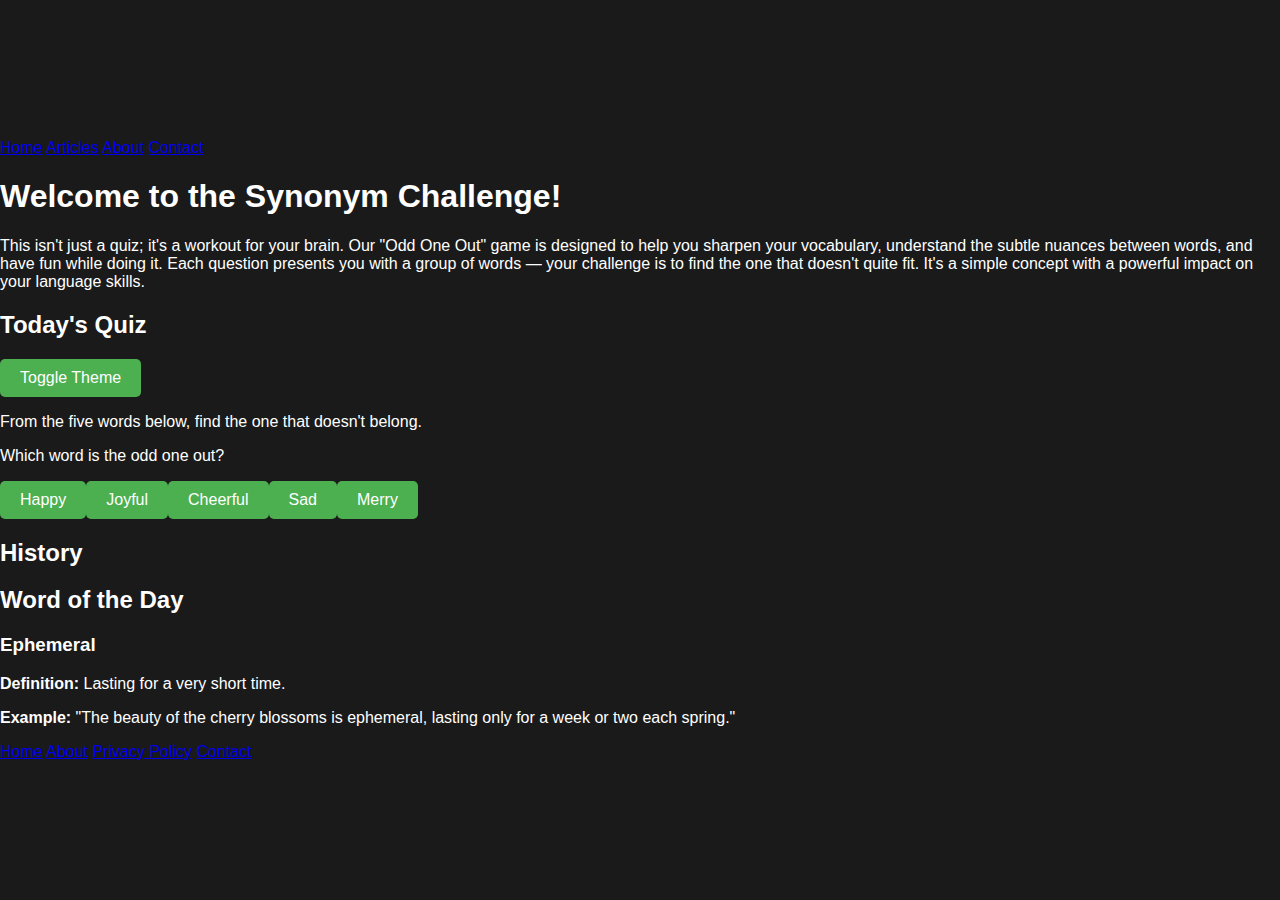
<file: index.html>
<!DOCTYPE html>
<html lang="en">
<head>
    <meta charset="UTF-8" />
    <meta name="viewport" content="width=device-width, initial-scale=1.0" />
    <title>Synonym Quiz - Expand Your Vocabulary</title>
    <meta name="description" content="A content-rich website centered around a synonym quiz game, designed to meet Google AdSense approval criteria by providing valuable, high-quality content for users interested in language and vocabulary."/>
    <meta name="google-adsense-account" content="ca-pub-7766300970022034">
    <script async src="https://pagead2.googlesyndication.com/pagead/js/adsbygoogle.js?client=ca-pub-7766300970022034"
     crossorigin="anonymous"></script>
    <link rel="stylesheet" href="style.css">
    <!-- Google Tag Manager -->
    <script>(function(w,d,s,l,i){w[l]=w[l]||[];w[l].push({'gtm.start':
    new Date().getTime(),event:'gtm.js'});var f=d.getElementsByTagName(s)[0],
    j=d.createElement(s),dl=l!='dataLayer'?'&l='+l:'';j.async=true;j.src=
    'https://www.googletagmanager.com/gtm.js?id='+i+dl;f.parentNode.insertBefore(j,f);
    })(window,document,'script','dataLayer','GTM-NM7P4V4B');</script>
    <!-- End Google Tag Manager -->
    <script type="text/javascript">
        (function(c,l,a,r,i,t,y){
            c[a]=c[a]||function(){(c[a].q=c[a].q||[]).push(arguments)};
            t=l.createElement(r);t.async=1;t.src="https://www.clarity.ms/tag/"+i;
            y=l.getElementsByTagName(r)[0];y.parentNode.insertBefore(t,y);
        })(window, document, "clarity", "script", "vlasg36ir3");
    </script>
</head>
<body>
    <div class="main-container">
        <header class="nav-container">
            <a href="index.html">Home</a>
            <a href="articles.html">Articles</a>
            <a href="about.html">About</a>
            <a href="contact.html">Contact</a>
        </header>

        <!-- Ad Unit -->
        <div class="ad-container">
            <ins class="adsbygoogle"
                 style="display:block"
                 data-ad-client="ca-pub-7766300970022034"
                 data-ad-slot="YOUR_AD_SLOT_ID"
                 data-ad-format="auto"
                 data-full-width-responsive="true"></ins>
            <script>
                 (adsbygoogle = window.adsbygoogle || []).push({});
            </script>
        </div>

        <div class="intro-container static-page-container">
            <h1>Welcome to the Synonym Challenge!</h1>
            <p>This isn't just a quiz; it's a workout for your brain. Our "Odd One Out" game is designed to help you sharpen your vocabulary, understand the subtle nuances between words, and have fun while doing it. Each question presents you with a group of words — your challenge is to find the one that doesn't quite fit. It's a simple concept with a powerful impact on your language skills.</p>
        </div>

        <div class="quiz-and-history-container">
            <div class="quiz-container">
                <h2 class="quiz-title">Today's Quiz</h2>
                <button id="theme-toggle-btn">Toggle Theme</button>
                <p class="instructions">From the five words below, find the one that doesn't belong.</p>
                <div id="question-container" class="question-container">
                    <p id="question-text" class="question-text"></p>
                    <div id="options-container" class="options-container"></div>
                </div>
                <button id="next-btn" class="next-btn" style="display: none;">Next Question</button>
            </div>
            <div class="history-container">
                <h2 class="history-title">History</h2>
                <ul id="history-list" class="history-list"></ul>
            </div>
        </div>

        <div class="word-of-the-day-container static-page-container">
            <h2>Word of the Day</h2>
            <h3>Ephemeral</h3>
            <p><strong>Definition:</strong> Lasting for a very short time.</p>
            <p><strong>Example:</strong> "The beauty of the cherry blossoms is ephemeral, lasting only for a week or two each spring."</p>
        </div>

        <footer class="footer-container">
            <a href="index.html">Home</a>
            <a href="about.html">About</a>
            <a href="privacy.html">Privacy Policy</a>
            <a href="contact.html">Contact</a>
        </footer>
    </div>
    <script src="main.js"></script>
</body>
</html>
</file>
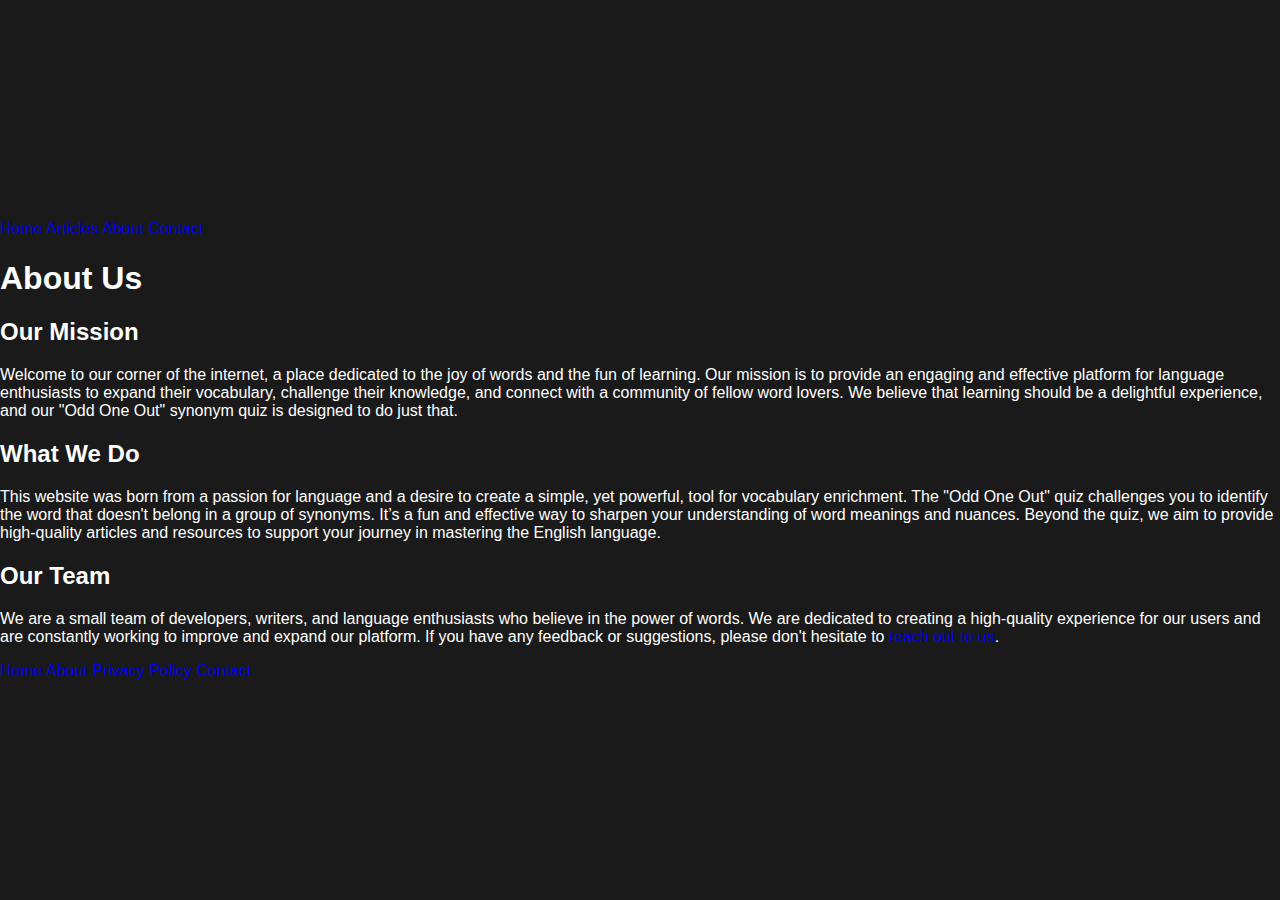
<file: about.html>
<!DOCTYPE html>
<html lang="en">
<head>
    <meta charset="UTF-8" />
    <meta name="viewport" content="width=device-width, initial-scale=1.0" />
    <title>About Us - Synonym Quiz</title>
    <meta name="google-adsense-account" content="ca-pub-7766300970022034">
    <script async src="https://pagead2.googlesyndication.com/pagead/js/adsbygoogle.js?client=ca-pub-7766300970022034"
     crossorigin="anonymous"></script>
    <link rel="stylesheet" href="style.css">
    <!-- Google Tag Manager -->
    <script>(function(w,d,s,l,i){w[l]=w[l]||[];w[l].push({'gtm.start':
    new Date().getTime(),event:'gtm.js'});var f=d.getElementsByTagName(s)[0],
    j=d.createElement(s),dl=l!='dataLayer'?'&l='+l:'';j.async=true;j.src=
    'https://www.googletagmanager.com/gtm.js?id='+i+dl;f.parentNode.insertBefore(j,f);
    })(window,document,'script','dataLayer','GTM-NM7P4V4B');</script>
    <!-- End Google Tag Manager -->
    <script type="text/javascript">
        (function(c,l,a,r,i,t,y){
            c[a]=c[a]||function(){(c[a].q=c[a].q||[]).push(arguments)};
            t=l.createElement(r);t.async=1;t.src="https://www.clarity.ms/tag/"+i;
            y=l.getElementsByTagName(r)[0];y.parentNode.insertBefore(t,y);
        })(window, document, "clarity", "script", "vlasg36ir3");
    </script>
</head>
<body>
    <div class="main-container">
        <header class="nav-container">
            <a href="index.html">Home</a>
            <a href="articles.html">Articles</a>
            <a href="about.html">About</a>
            <a href="contact.html">Contact</a>
        </header>

        <div class="static-page-container">
            <h1>About Us</h1>
            
            <h2>Our Mission</h2>
            <p>Welcome to our corner of the internet, a place dedicated to the joy of words and the fun of learning. Our mission is to provide an engaging and effective platform for language enthusiasts to expand their vocabulary, challenge their knowledge, and connect with a community of fellow word lovers. We believe that learning should be a delightful experience, and our "Odd One Out" synonym quiz is designed to do just that.</p>

            <h2>What We Do</h2>
            <p>This website was born from a passion for language and a desire to create a simple, yet powerful, tool for vocabulary enrichment. The "Odd One Out" quiz challenges you to identify the word that doesn't belong in a group of synonyms. It’s a fun and effective way to sharpen your understanding of word meanings and nuances. Beyond the quiz, we aim to provide high-quality articles and resources to support your journey in mastering the English language.</p>

            <h2>Our Team</h2>
            <p>We are a small team of developers, writers, and language enthusiasts who believe in the power of words. We are dedicated to creating a high-quality experience for our users and are constantly working to improve and expand our platform. If you have any feedback or suggestions, please don't hesitate to <a href="contact.html">reach out to us</a>.</p>
        </div>

        <footer class="footer-container">
            <a href="index.html">Home</a>
            <a href="about.html">About</a>
            <a href="privacy.html">Privacy Policy</a>
            <a href="contact.html">Contact</a>
        </footer>
    </div>
    <script src="main.js"></script>
</body>
</html>
</file>
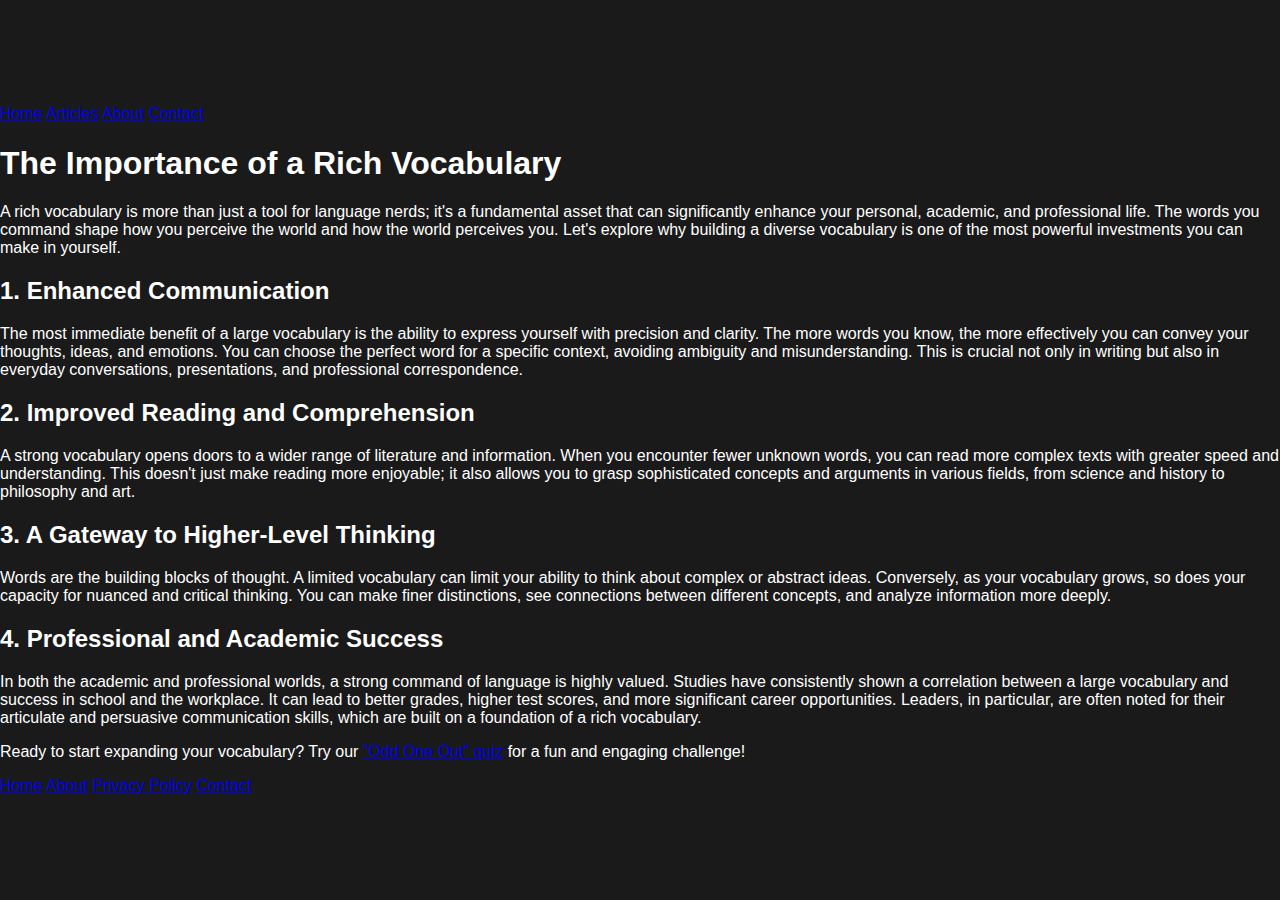
<file: article-1.html>
<!DOCTYPE html>
<html lang="en">
<head>
    <meta charset="UTF-8" />
    <meta name="viewport" content="width=device-width, initial-scale=1.0" />
    <title>The Importance of a Rich Vocabulary - Synonym Quiz</title>
    <meta name="google-adsense-account" content="ca-pub-7766300970022034">
    <script async src="https://pagead2.googlesyndication.com/pagead/js/adsbygoogle.js?client=ca-pub-7766300970022034"
     crossorigin="anonymous"></script>
    <link rel="stylesheet" href="style.css">
    <!-- Google Tag Manager -->
    <script>(function(w,d,s,l,i){w[l]=w[l]||[];w[l].push({'gtm.start':
    new Date().getTime(),event:'gtm.js'});var f=d.getElementsByTagName(s)[0],
    j=d.createElement(s),dl=l!='dataLayer'?'&l='+l:'';j.async=true;j.src=
    'https://www.googletagmanager.com/gtm.js?id='+i+dl;f.parentNode.insertBefore(j,f);
    })(window,document,'script','dataLayer','GTM-NM7P4V4B');</script>
    <!-- End Google Tag Manager -->
    <script type="text/javascript">
        (function(c,l,a,r,i,t,y){
            c[a]=c[a]||function(){(c[a].q=c[a].q||[]).push(arguments)};
            t=l.createElement(r);t.async=1;t.src="https://www.clarity.ms/tag/"+i;
            y=l.getElementsByTagName(r)[0];y.parentNode.insertBefore(t,y);
        })(window, document, "clarity", "script", "vlasg36ir3");
    </script>
</head>
<body>
    <div class="main-container">
        <header class="nav-container">
            <a href="index.html">Home</a>
            <a href="articles.html">Articles</a>
            <a href="about.html">About</a>
            <a href="contact.html">Contact</a>
        </header>

        <article class="static-page-container">
            <h1>The Importance of a Rich Vocabulary</h1>
            
            <p>A rich vocabulary is more than just a tool for language nerds; it's a fundamental asset that can significantly enhance your personal, academic, and professional life. The words you command shape how you perceive the world and how the world perceives you. Let's explore why building a diverse vocabulary is one of the most powerful investments you can make in yourself.</p>

            <h2>1. Enhanced Communication</h2>
            <p>The most immediate benefit of a large vocabulary is the ability to express yourself with precision and clarity. The more words you know, the more effectively you can convey your thoughts, ideas, and emotions. You can choose the perfect word for a specific context, avoiding ambiguity and misunderstanding. This is crucial not only in writing but also in everyday conversations, presentations, and professional correspondence.</p>

            <h2>2. Improved Reading and Comprehension</h2>
            <p>A strong vocabulary opens doors to a wider range of literature and information. When you encounter fewer unknown words, you can read more complex texts with greater speed and understanding. This doesn't just make reading more enjoyable; it also allows you to grasp sophisticated concepts and arguments in various fields, from science and history to philosophy and art.</p>

            <h2>3. A Gateway to Higher-Level Thinking</h2>
            <p>Words are the building blocks of thought. A limited vocabulary can limit your ability to think about complex or abstract ideas. Conversely, as your vocabulary grows, so does your capacity for nuanced and critical thinking. You can make finer distinctions, see connections between different concepts, and analyze information more deeply.</p>

            <h2>4. Professional and Academic Success</h2>
            <p>In both the academic and professional worlds, a strong command of language is highly valued. Studies have consistently shown a correlation between a large vocabulary and success in school and the workplace. It can lead to better grades, higher test scores, and more significant career opportunities. Leaders, in particular, are often noted for their articulate and persuasive communication skills, which are built on a foundation of a rich vocabulary.</p>

            <p>Ready to start expanding your vocabulary? Try our <a href="index.html">"Odd One Out" quiz</a> for a fun and engaging challenge!</p>

        </article>

        <footer class="footer-container">
            <a href="index.html">Home</a>
            <a href="about.html">About</a>
            <a href="privacy.html">Privacy Policy</a>
            <a href="contact.html">Contact</a>
        </footer>
    </div>
    <script src="main.js"></script>
</body>
</html>
</file>
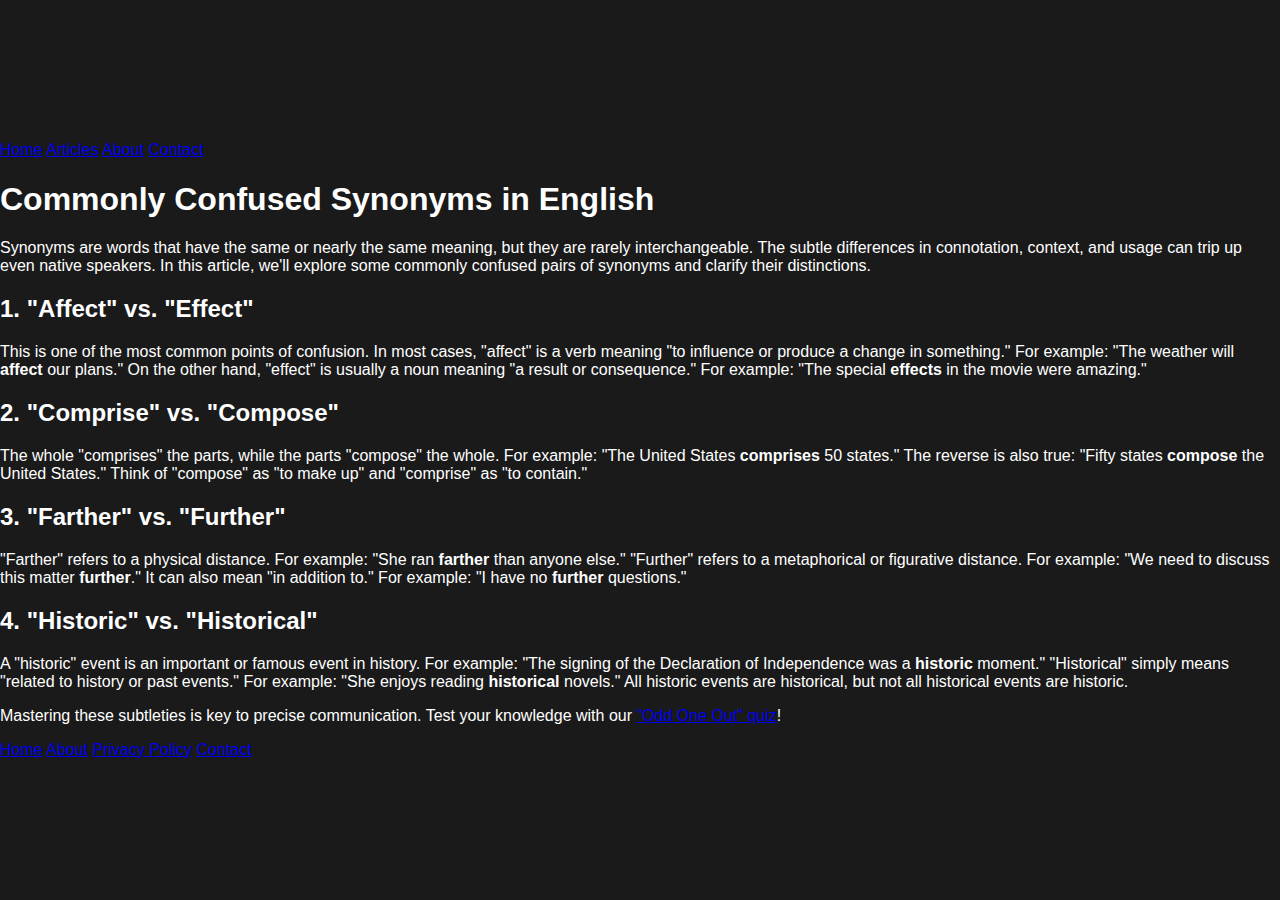
<file: article-2.html>
<!DOCTYPE html>
<html lang="en">
<head>
    <meta charset="UTF-8" />
    <meta name="viewport" content="width=device-width, initial-scale=1.0" />
    <title>Commonly Confused Synonyms - Synonym Quiz</title>
    <meta name="google-adsense-account" content="ca-pub-7766300970022034">
    <script async src="https://pagead2.googlesyndication.com/pagead/js/adsbygoogle.js?client=ca-pub-7766300970022034"
     crossorigin="anonymous"></script>
    <link rel="stylesheet" href="style.css">
    <!-- Google Tag Manager -->
    <script>(function(w,d,s,l,i){w[l]=w[l]||[];w[l].push({'gtm.start':
    new Date().getTime(),event:'gtm.js'});var f=d.getElementsByTagName(s)[0],
    j=d.createElement(s),dl=l!='dataLayer'?'&l='+l:'';j.async=true;j.src=
    'https://www.googletagmanager.com/gtm.js?id='+i+dl;f.parentNode.insertBefore(j,f);
    })(window,document,'script','dataLayer','GTM-NM7P4V4B');</script>
    <!-- End Google Tag Manager -->
    <script type="text/javascript">
        (function(c,l,a,r,i,t,y){
            c[a]=c[a]||function(){(c[a].q=c[a].q||[]).push(arguments)};
            t=l.createElement(r);t.async=1;t.src="https://www.clarity.ms/tag/"+i;
            y=l.getElementsByTagName(r)[0];y.parentNode.insertBefore(t,y);
        })(window, document, "clarity", "script", "vlasg36ir3");
    </script>
</head>
<body>
    <div class="main-container">
        <header class="nav-container">
            <a href="index.html">Home</a>
            <a href="articles.html">Articles</a>
            <a href="about.html">About</a>
            <a href="contact.html">Contact</a>
        </header>

        <article class="static-page-container">
            <h1>Commonly Confused Synonyms in English</h1>

            <p>Synonyms are words that have the same or nearly the same meaning, but they are rarely interchangeable. The subtle differences in connotation, context, and usage can trip up even native speakers. In this article, we'll explore some commonly confused pairs of synonyms and clarify their distinctions.</p>

            <h2>1. "Affect" vs. "Effect"</h2>
            <p>This is one of the most common points of confusion. In most cases, "affect" is a verb meaning "to influence or produce a change in something." For example: "The weather will <strong>affect</strong> our plans." On the other hand, "effect" is usually a noun meaning "a result or consequence." For example: "The special <strong>effects</strong> in the movie were amazing."</p>

            <h2>2. "Comprise" vs. "Compose"</h2>
            <p>The whole "comprises" the parts, while the parts "compose" the whole. For example: "The United States <strong>comprises</strong> 50 states." The reverse is also true: "Fifty states <strong>compose</strong> the United States." Think of "compose" as "to make up" and "comprise" as "to contain."</p>

            <h2>3. "Farther" vs. "Further"</h2>
            <p>"Farther" refers to a physical distance. For example: "She ran <strong>farther</strong> than anyone else." "Further" refers to a metaphorical or figurative distance. For example: "We need to discuss this matter <strong>further</strong>." It can also mean "in addition to." For example: "I have no <strong>further</strong> questions."</p>
            
            <h2>4. "Historic" vs. "Historical"</h2>
            <p>A "historic" event is an important or famous event in history. For example: "The signing of the Declaration of Independence was a <strong>historic</strong> moment." "Historical" simply means "related to history or past events." For example: "She enjoys reading <strong>historical</strong> novels." All historic events are historical, but not all historical events are historic.</p>

            <p>Mastering these subtleties is key to precise communication. Test your knowledge with our <a href="index.html">"Odd One Out" quiz</a>!</p>

        </article>

        <footer class="footer-container">
            <a href="index.html">Home</a>
            <a href="about.html">About</a>
            <a href="privacy.html">Privacy Policy</a>
            <a href="contact.html">Contact</a>
        </footer>
    </div>
    <script src="main.js"></script>
</body>
</html>
</file>
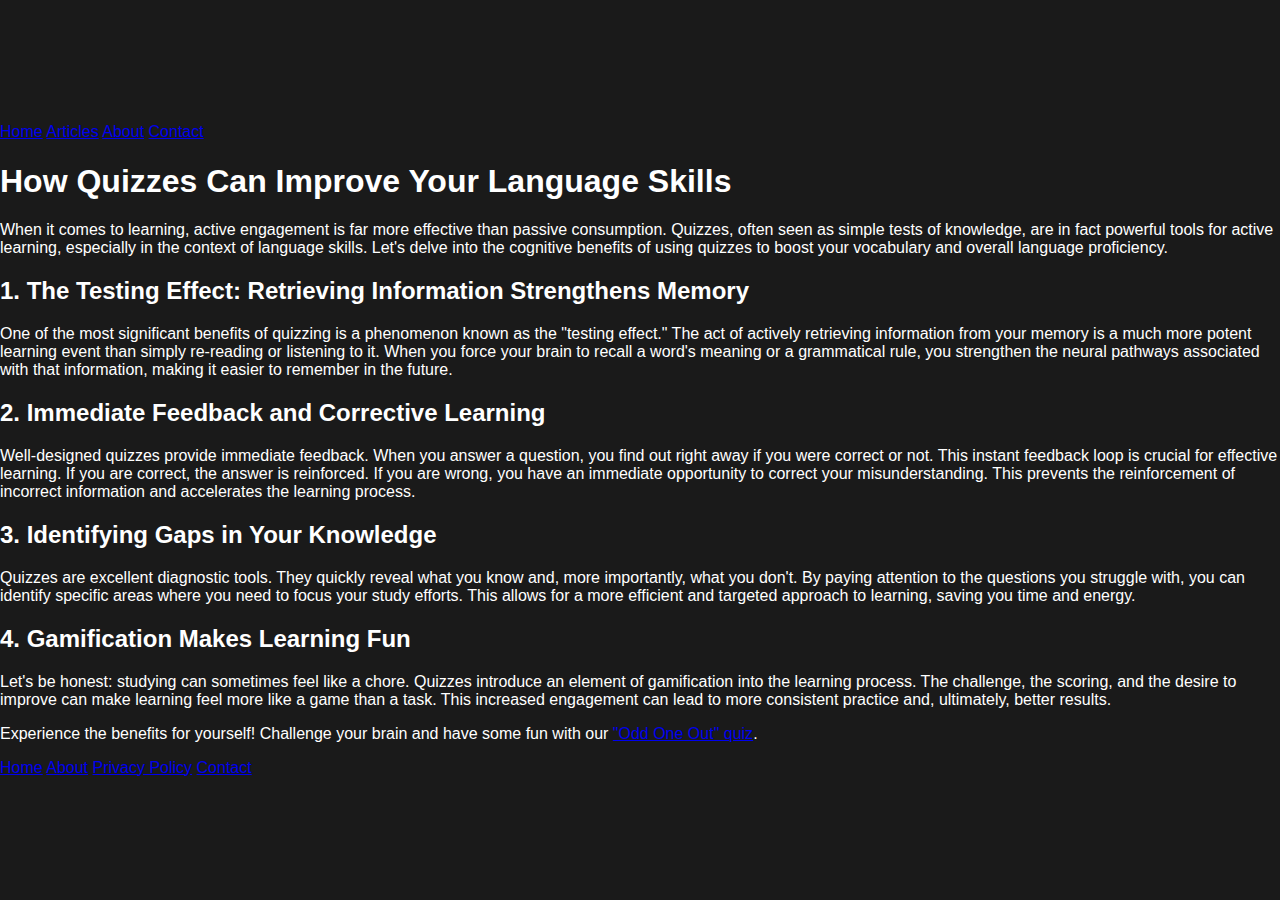
<file: article-3.html>
<!DOCTYPE html>
<html lang="en">
<head>
    <meta charset="UTF-8" />
    <meta name="viewport" content="width=device-width, initial-scale=1.0" />
    <title>How Quizzes Improve Language Skills - Synonym Quiz</title>
    <meta name="google-adsense-account" content="ca-pub-7766300970022034">
    <script async src="https://pagead2.googlesyndication.com/pagead/js/adsbygoogle.js?client=ca-pub-7766300970022034"
     crossorigin="anonymous"></script>
    <link rel="stylesheet" href="style.css">
    <!-- Google Tag Manager -->
    <script>(function(w,d,s,l,i){w[l]=w[l]||[];w[l].push({'gtm.start':
    new Date().getTime(),event:'gtm.js'});var f=d.getElementsByTagName(s)[0],
    j=d.createElement(s),dl=l!='dataLayer'?'&l='+l:'';j.async=true;j.src=
    'https://www.googletagmanager.com/gtm.js?id='+i+dl;f.parentNode.insertBefore(j,f);
    })(window,document,'script','dataLayer','GTM-NM7P4V4B');</script>
    <!-- End Google Tag Manager -->
    <script type="text/javascript">
        (function(c,l,a,r,i,t,y){
            c[a]=c[a]||function(){(c[a].q=c[a].q||[]).push(arguments)};
            t=l.createElement(r);t.async=1;t.src="https://www.clarity.ms/tag/"+i;
            y=l.getElementsByTagName(r)[0];y.parentNode.insertBefore(t,y);
        })(window, document, "clarity", "script", "vlasg36ir3");
    </script>
</head>
<body>
    <div class="main-container">
        <header class="nav-container">
            <a href="index.html">Home</a>
            <a href="articles.html">Articles</a>
            <a href="about.html">About</a>
            <a href="contact.html">Contact</a>
        </header>

        <article class="static-page-container">
            <h1>How Quizzes Can Improve Your Language Skills</h1>

            <p>When it comes to learning, active engagement is far more effective than passive consumption. Quizzes, often seen as simple tests of knowledge, are in fact powerful tools for active learning, especially in the context of language skills. Let's delve into the cognitive benefits of using quizzes to boost your vocabulary and overall language proficiency.</p>

            <h2>1. The Testing Effect: Retrieving Information Strengthens Memory</h2>
            <p>One of the most significant benefits of quizzing is a phenomenon known as the "testing effect." The act of actively retrieving information from your memory is a much more potent learning event than simply re-reading or listening to it. When you force your brain to recall a word's meaning or a grammatical rule, you strengthen the neural pathways associated with that information, making it easier to remember in the future.</p>

            <h2>2. Immediate Feedback and Corrective Learning</h2>
            <p>Well-designed quizzes provide immediate feedback. When you answer a question, you find out right away if you were correct or not. This instant feedback loop is crucial for effective learning. If you are correct, the answer is reinforced. If you are wrong, you have an immediate opportunity to correct your misunderstanding. This prevents the reinforcement of incorrect information and accelerates the learning process.</p>

            <h2>3. Identifying Gaps in Your Knowledge</h2>
            <p>Quizzes are excellent diagnostic tools. They quickly reveal what you know and, more importantly, what you don't. By paying attention to the questions you struggle with, you can identify specific areas where you need to focus your study efforts. This allows for a more efficient and targeted approach to learning, saving you time and energy.</p>
            
            <h2>4. Gamification Makes Learning Fun</h2>
            <p>Let's be honest: studying can sometimes feel like a chore. Quizzes introduce an element of gamification into the learning process. The challenge, the scoring, and the desire to improve can make learning feel more like a game than a task. This increased engagement can lead to more consistent practice and, ultimately, better results.</p>

            <p>Experience the benefits for yourself! Challenge your brain and have some fun with our <a href="index.html">"Odd One Out" quiz</a>.</p>

        </article>

        <footer class="footer-container">
            <a href="index.html">Home</a>
            <a href="about.html">About</a>
            <a href="privacy.html">Privacy Policy</a>
            <a href="contact.html">Contact</a>
        </footer>
    </div>
    <script src="main.js"></script>
</body>
</html>
</file>
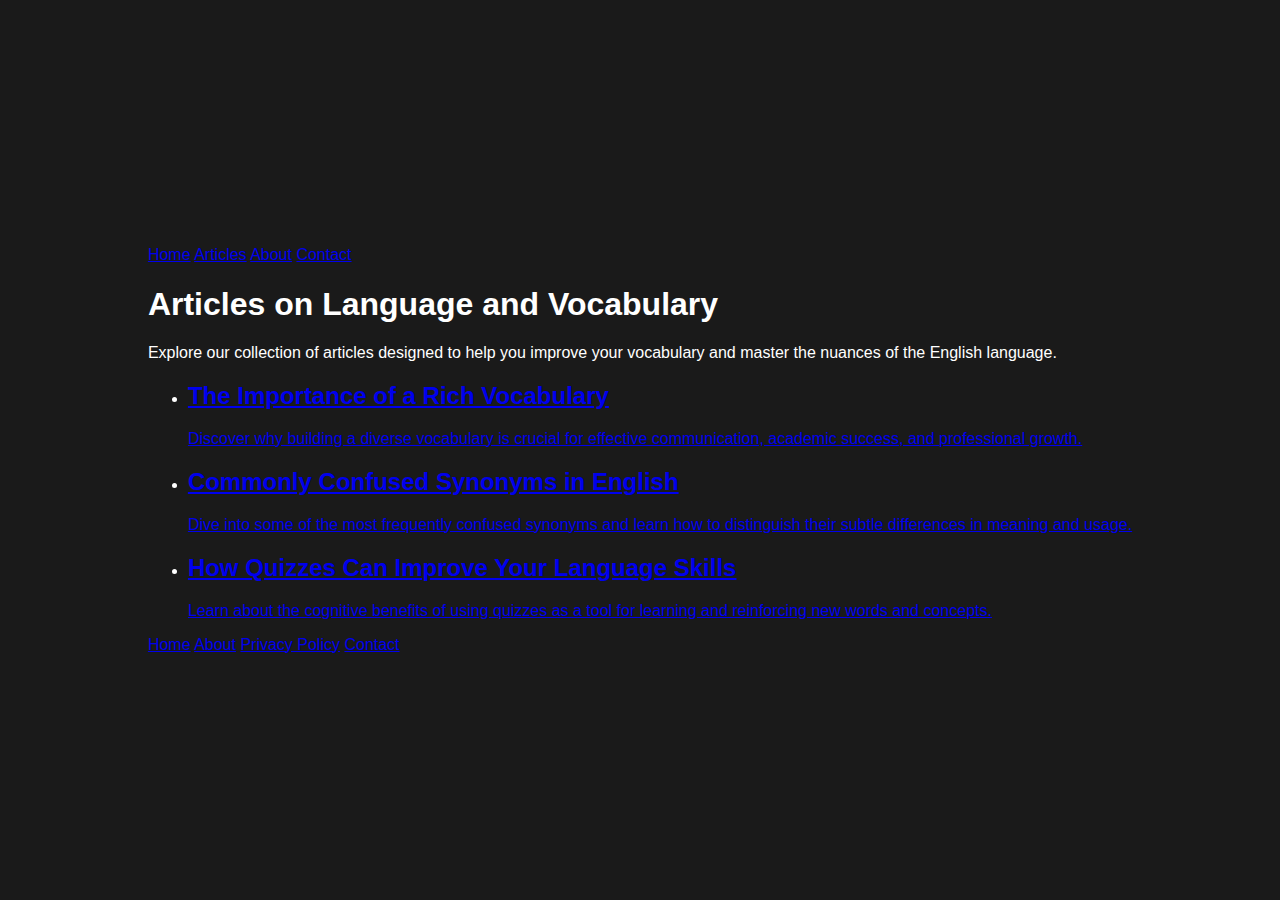
<file: articles.html>
<!DOCTYPE html>
<html lang="en">
<head>
    <meta charset="UTF-8" />
    <meta name="viewport" content="width=device-width, initial-scale=1.0" />
    <title>Articles - Synonym Quiz</title>
    <meta name="google-adsense-account" content="ca-pub-7766300970022034">
    <script async src="https://pagead2.googlesyndication.com/pagead/js/adsbygoogle.js?client=ca-pub-7766300970022034"
     crossorigin="anonymous"></script>
    <link rel="stylesheet" href="style.css">
    <!-- Google Tag Manager -->
    <script>(function(w,d,s,l,i){w[l]=w[l]||[];w[l].push({'gtm.start':
    new Date().getTime(),event:'gtm.js'});var f=d.getElementsByTagName(s)[0],
    j=d.createElement(s),dl=l!='dataLayer'?'&l='+l:'';j.async=true;j.src=
    'https://www.googletagmanager.com/gtm.js?id='+i+dl;f.parentNode.insertBefore(j,f);
    })(window,document,'script','dataLayer','GTM-NM7P4V4B');</script>
    <!-- End Google Tag Manager -->
    <script type="text/javascript">
        (function(c,l,a,r,i,t,y){
            c[a]=c[a]||function(){(c[a].q=c[a].q||[]).push(arguments)};
            t=l.createElement(r);t.async=1;t.src="https://www.clarity.ms/tag/"+i;
            y=l.getElementsByTagName(r)[0];y.parentNode.insertBefore(t,y);
        })(window, document, "clarity", "script", "vlasg36ir3");
    </script>
</head>
<body>
    <div class="main-container">
        <header class="nav-container">
            <a href="index.html">Home</a>
            <a href="articles.html">Articles</a>
            <a href="about.html">About</a>
            <a href="contact.html">Contact</a>
        </header>

        <div class="static-page-container">
            <h1>Articles on Language and Vocabulary</h1>
            <p>Explore our collection of articles designed to help you improve your vocabulary and master the nuances of the English language.</p>
            
            <ul class="article-list">
                <li>
                    <a href="article-1.html">
                        <h2>The Importance of a Rich Vocabulary</h2>
                        <p>Discover why building a diverse vocabulary is crucial for effective communication, academic success, and professional growth.</p>
                    </a>
                </li>
                <li>
                    <a href="article-2.html">
                        <h2>Commonly Confused Synonyms in English</h2>
                        <p>Dive into some of the most frequently confused synonyms and learn how to distinguish their subtle differences in meaning and usage.</p>
                    </a>
                </li>
                 <li>
                    <a href="article-3.html">
                        <h2>How Quizzes Can Improve Your Language Skills</h2>
                        <p>Learn about the cognitive benefits of using quizzes as a tool for learning and reinforcing new words and concepts.</p>
                    </a>
                </li>
            </ul>
        </div>

        <footer class="footer-container">
            <a href="index.html">Home</a>
            <a href="about.html">About</a>
            <a href="privacy.html">Privacy Policy</a>
            <a href="contact.html">Contact</a>
        </footer>
    </div>
    <script src="main.js"></script>
</body>
</html>
</file>
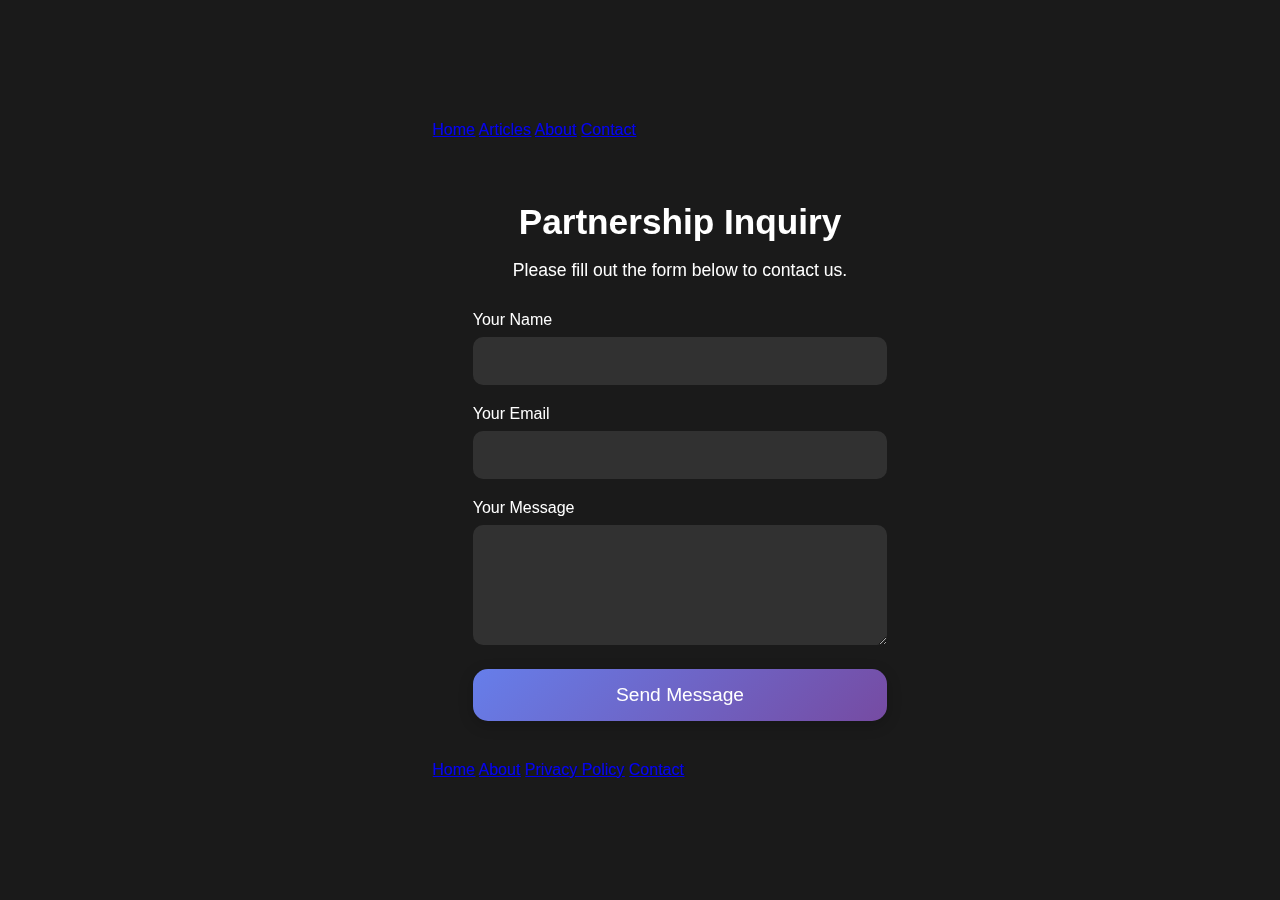
<file: contact.html>
<!DOCTYPE html>
<html lang="en">
<head>
    <meta charset="UTF-8">
    <meta name="viewport" content="width=device-width, initial-scale=1.0">
    <title>Contact Us - Partnership Inquiry</title>
    <meta name="google-adsense-account" content="ca-pub-7766300970022034">
    <script async src="https://pagead2.googlesyndication.com/pagead/js/adsbygoogle.js?client=ca-pub-7766300970022034"
     crossorigin="anonymous"></script>
    <link rel="stylesheet" href="style.css">
    <link rel="stylesheet" href="contact.css">
    <!-- Google Tag Manager -->
    <script>(function(w,d,s,l,i){w[l]=w[l]||[];w[l].push({'gtm.start':
    new Date().getTime(),event:'gtm.js'});var f=d.getElementsByTagName(s)[0],
    j=d.createElement(s),dl=l!='dataLayer'?'&l='+l:'';j.async=true;j.src=
    'https://www.googletagmanager.com/gtm.js?id='+i+dl;f.parentNode.insertBefore(j,f);
    })(window,document,'script','dataLayer','GTM-NM7P4V4B');</script>
    <!-- End Google Tag Manager -->
    <script type="text/javascript">
        (function(c,l,a,r,i,t,y){
            c[a]=c[a]||function(){(c[a].q=c[a].q||[]).push(arguments)};
            t=l.createElement(r);t.async=1;t.src="https://www.clarity.ms/tag/"+i;
            y=l.getElementsByTagName(r)[0];y.parentNode.insertBefore(t,y);
        })(window, document, "clarity", "script", "vlasg36ir3");
    </script>
</head>
<body>
    <div class="main-container">
        <header class="nav-container">
            <a href="index.html">Home</a>
            <a href="articles.html">Articles</a>
            <a href="about.html">About</a>
            <a href="contact.html">Contact</a>
        </header>

        <!-- Ad Unit -->
        <div class="ad-container">
            <ins class="adsbygoogle"
                 style="display:block"
                 data-ad-client="ca-pub-7766300970022034"
                 data-ad-slot="YOUR_AD_SLOT_ID"
                 data-ad-format="auto"
                 data-full-width-responsive="true"></ins>
            <script>
                 (adsbygoogle = window.adsbygoogle || []).push({});
            </script>
        </div>
        
        <div class="contact-form-container">
            <h1 class="contact-title">Partnership Inquiry</h1>
            <p class="contact-instructions">Please fill out the form below to contact us.</p>
            <form id="contact-form" action="https://formspree.io/f/mqedyggy" method="POST">
                <div class="form-group">
                    <label for="name">Your Name</label>
                    <input type="text" id="name" name="name" required>
                </div>
                <div class="form-group">
                    <label for="email">Your Email</label>
                    <input type="email" id="email" name="email" required>
                </div>
                <div class="form-group">
                    <label for="message">Your Message</label>
                    <textarea id="message" name="message" rows="6" required></textarea>
                </div>
                <button type="submit" class="submit-btn">Send Message</button>
            </form>
        </div>

        <footer class="footer-container">
            <a href="index.html">Home</a>
            <a href="about.html">About</a>
            <a href="privacy.html">Privacy Policy</a>
            <a href="contact.html">Contact</a>
        </footer>
    </div>
</body>
</html>
</file>
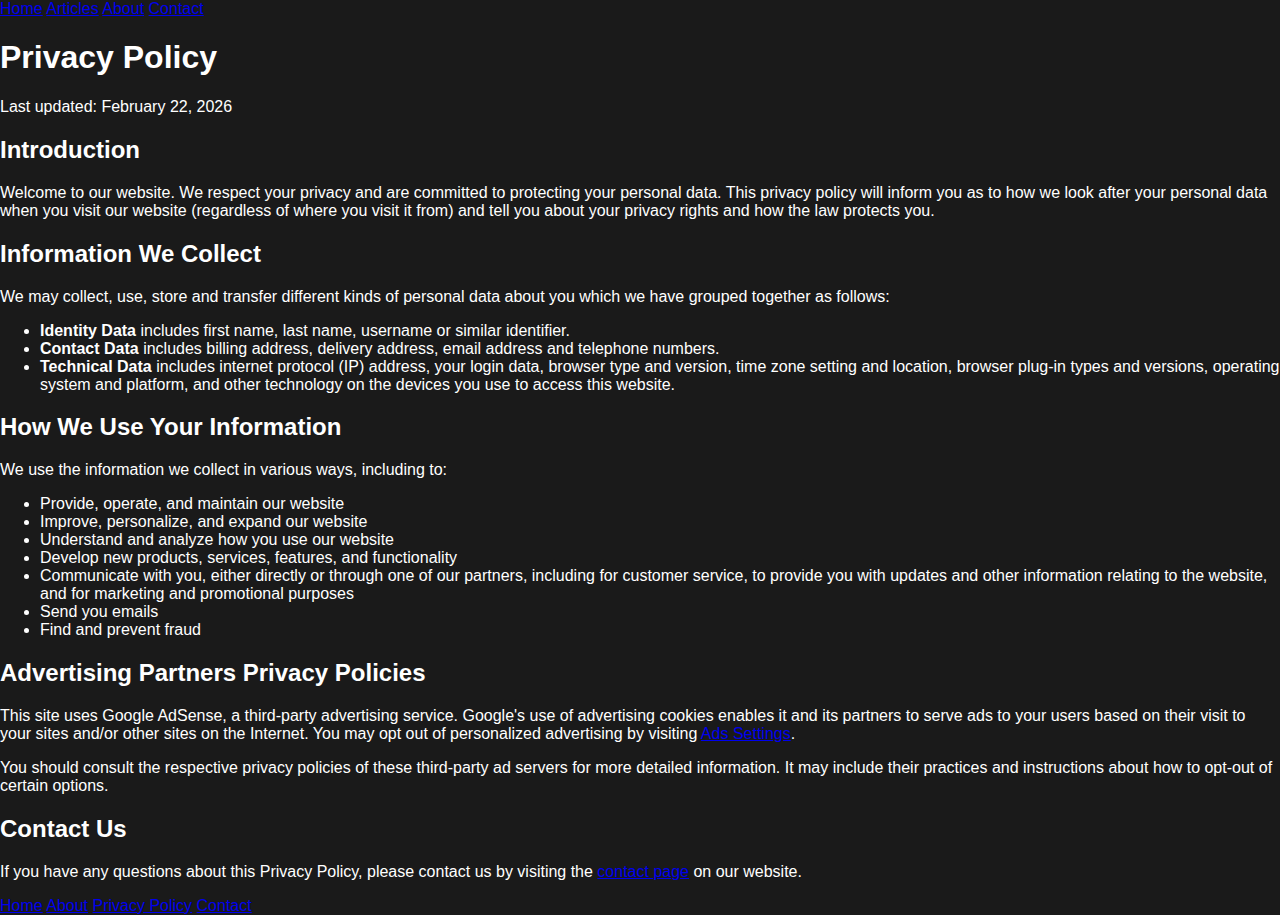
<file: privacy.html>
<!DOCTYPE html>
<html lang="en">
<head>
    <meta charset="UTF-8" />
    <meta name="viewport" content="width=device-width, initial-scale=1.0" />
    <title>Privacy Policy - Synonym Quiz</title>
    <meta name="google-adsense-account" content="ca-pub-7766300970022034">
    <script async src="https://pagead2.googlesyndication.com/pagead/js/adsbygoogle.js?client=ca-pub-7766300970022034"
     crossorigin="anonymous"></script>
    <link rel="stylesheet" href="style.css">
    <!-- Google Tag Manager -->
    <script>(function(w,d,s,l,i){w[l]=w[l]||[];w[l].push({'gtm.start':
    new Date().getTime(),event:'gtm.js'});var f=d.getElementsByTagName(s)[0],
    j=d.createElement(s),dl=l!='dataLayer'?'&l='+l:'';j.async=true;j.src=
    'https://www.googletagmanager.com/gtm.js?id='+i+dl;f.parentNode.insertBefore(j,f);
    })(window,document,'script','dataLayer','GTM-NM7P4V4B');</script>
    <!-- End Google Tag Manager -->
    <script type="text/javascript">
        (function(c,l,a,r,i,t,y){
            c[a]=c[a]||function(){(c[a].q=c[a].q||[]).push(arguments)};
            t=l.createElement(r);t.async=1;t.src="https://www.clarity.ms/tag/"+i;
            y=l.getElementsByTagName(r)[0];y.parentNode.insertBefore(t,y);
        })(window, document, "clarity", "script", "vlasg36ir3");
    </script>
</head>
<body>
    <div class="main-container">
        <header class="nav-container">
            <a href="index.html">Home</a>
            <a href="articles.html">Articles</a>
            <a href="about.html">About</a>
            <a href="contact.html">Contact</a>
        </header>

        <div class="static-page-container">
            <h1>Privacy Policy</h1>
            <p>Last updated: February 22, 2026</p>

            <h2>Introduction</h2>
            <p>Welcome to our website. We respect your privacy and are committed to protecting your personal data. This privacy policy will inform you as to how we look after your personal data when you visit our website (regardless of where you visit it from) and tell you about your privacy rights and how the law protects you.</p>

            <h2>Information We Collect</h2>
            <p>We may collect, use, store and transfer different kinds of personal data about you which we have grouped together as follows:</p>
            <ul>
                <li><strong>Identity Data</strong> includes first name, last name, username or similar identifier.</li>
                <li><strong>Contact Data</strong> includes billing address, delivery address, email address and telephone numbers.</li>
                <li><strong>Technical Data</strong> includes internet protocol (IP) address, your login data, browser type and version, time zone setting and location, browser plug-in types and versions, operating system and platform, and other technology on the devices you use to access this website.</li>
            </ul>

            <h2>How We Use Your Information</h2>
            <p>We use the information we collect in various ways, including to:</p>
            <ul>
                <li>Provide, operate, and maintain our website</li>
                <li>Improve, personalize, and expand our website</li>
                <li>Understand and analyze how you use our website</li>
                <li>Develop new products, services, features, and functionality</li>
                <li>Communicate with you, either directly or through one of our partners, including for customer service, to provide you with updates and other information relating to the website, and for marketing and promotional purposes</li>
                <li>Send you emails</li>
                <li>Find and prevent fraud</li>
            </ul>
            
            <h2>Advertising Partners Privacy Policies</h2>
            <p>This site uses Google AdSense, a third-party advertising service. Google's use of advertising cookies enables it and its partners to serve ads to your users based on their visit to your sites and/or other sites on the Internet. You may opt out of personalized advertising by visiting <a href="https://www.google.com/settings/ads">Ads Settings</a>.</p>
            <p>You should consult the respective privacy policies of these third-party ad servers for more detailed information. It may include their practices and instructions about how to opt-out of certain options.</p>

            <h2>Contact Us</h2>
            <p>If you have any questions about this Privacy Policy, please contact us by visiting the <a href="contact.html">contact page</a> on our website.</p>
        </div>

        <footer class="footer-container">
            <a href="index.html">Home</a>
            <a href="about.html">About</a>
            <a href="privacy.html">Privacy Policy</a>
            <a href="contact.html">Contact</a>
        </footer>
    </div>
    <script src="main.js"></script>
</body>
</html>
</file>
<file: style.css>
body {
    font-family: sans-serif;
    background-color: #1a1a1a;
    color: #fff;
    display: flex;
    justify-content: center;
    align-items: center;
    min-height: 100vh;
    margin: 0;
}

.container {
    text-align: center;
}

.numbers-display {
    display: flex;
    justify-content: center;
    gap: 10px;
    margin-bottom: 20px;
}

.number {
    width: 50px;
    height: 50px;
    background-color: #333;
    border-radius: 50%;
    display: flex;
    justify-content: center;
    align-items: center;
    font-size: 24px;
    font-weight: bold;
}

button {
    background-color: #4CAF50;
    color: white;
    padding: 10px 20px;
    border: none;
    border-radius: 5px;
    cursor: pointer;
    font-size: 16px;
}

button:hover {
    background-color: #45a049;
}
</file>
<file: contact.css>
.contact-form-container {
    background: var(--glass-bg);
    backdrop-filter: blur(10px);
    border-radius: 20px;
    border: 1px solid var(--border-color);
    padding: 40px;
    box-shadow: 0 8px 32px 0 var(--shadow-color);
    color: var(--text-color);
    width: 100%;
    max-width: 600px;
    margin: auto;
    transition: background 0.5s ease, color 0.5s ease, box-shadow 0.5s ease;
}

.contact-title {
    font-size: 2.2em;
    text-align: center;
    margin-bottom: 10px;
}

.contact-instructions {
    font-size: 1.1em;
    text-align: center;
    margin-bottom: 30px;
}

.form-group {
    margin-bottom: 20px;
}

.form-group label {
    display: block;
    font-size: 1em;
    margin-bottom: 8px;
    text-align: left;
}

.form-group input,
.form-group textarea {
    width: 100%;
    padding: 15px;
    background: rgba(255, 255, 255, 0.1);
    border: 1px solid var(--border-color);
    border-radius: 10px;
    font-size: 1em;
    color: var(--text-color);
    box-sizing: border-box;
}

[data-theme='dark'] .form-group input,
[data-theme='dark'] .form-group textarea {
    background: rgba(0, 0, 0, 0.2);
}

.submit-btn {
    width: 100%;
    background: linear-gradient(135deg, #667eea, #764ba2);
    color: white;
    border: none;
    border-radius: 15px;
    padding: 15px 30px;
    font-size: 1.2em;
    cursor: pointer;
    transition: all 0.3s ease;
    box-shadow: 0 4px 15px rgba(0, 0, 0, 0.2);
}

.submit-btn:hover {
    transform: translateY(-3px);
    box-shadow: 0 6px 20px rgba(0, 0, 0, 0.3);
}

.back-link-container {
    text-align: center;
    margin-top: 30px;
}

.back-link {
    color: var(--text-color);
    text-decoration: none;
    font-size: 1em;
    transition: color 0.3s ease;
}

.back-link:hover {
    text-decoration: underline;
}
</file>
